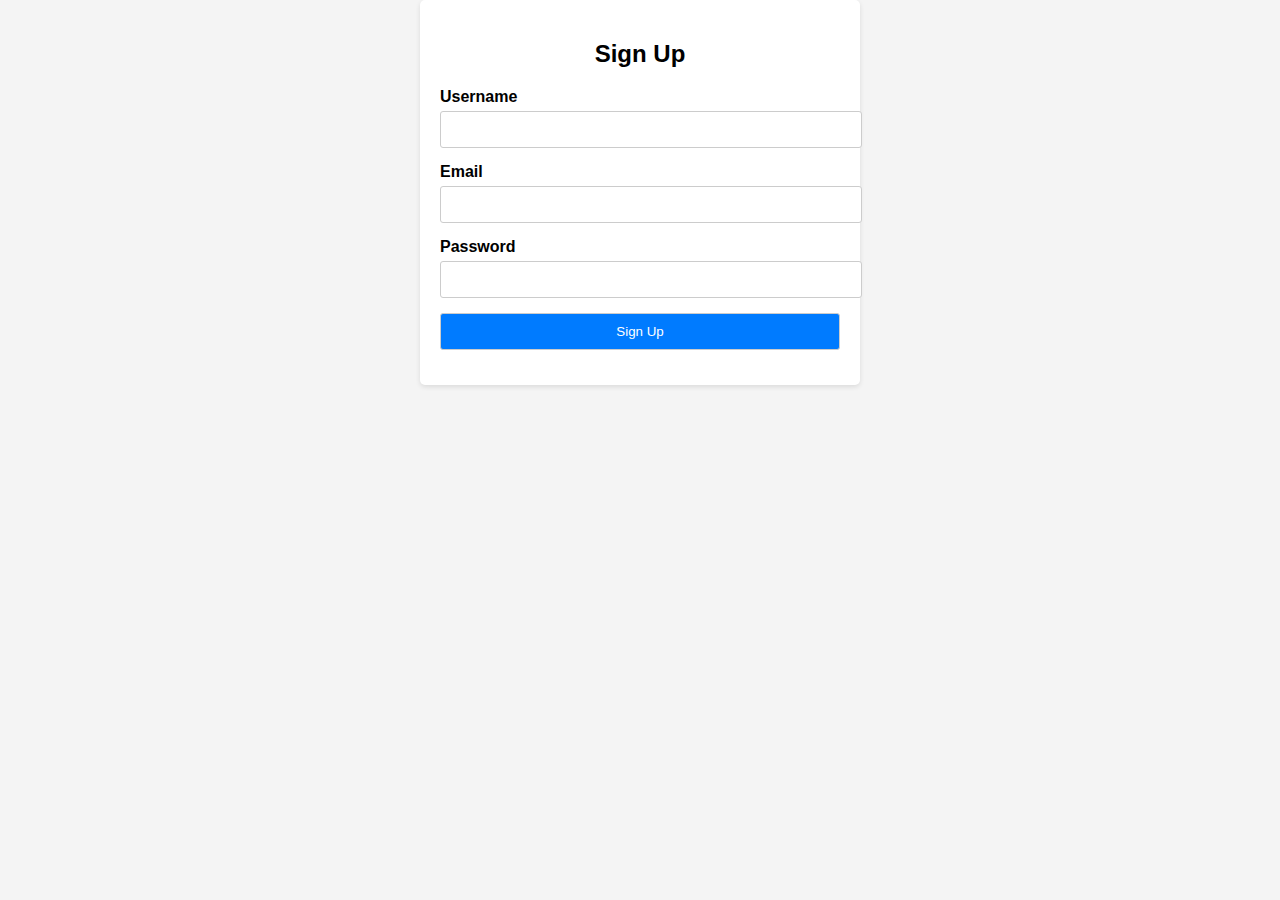
<file: task1/signup.html>
<!DOCTYPE html>
<html lang="en">
<head>
<meta charset="UTF-8">
<meta name="viewport" content="width=device-width, initial-scale=1.0">
<title>Sign Up</title>
<style>
  body {
    font-family: Arial, sans-serif;
    margin: 0;
    padding: 0;
    background-color: #f4f4f4;
  }
  .container {
    max-width: 400px;
    margin: 0 auto;
    padding: 20px;
    background-color: #fff;
    border-radius: 5px;
    box-shadow: 0 2px 5px rgba(0, 0, 0, 0.1);
  }
  .container h2 {
    text-align: center;
    margin-bottom: 20px;
  }
  .input-group {
    margin-bottom: 15px;
  }
  .input-group label {
    display: block;
    font-weight: bold;
    margin-bottom: 5px;
  }
  .input-group input {
    width: 100%;
    padding: 10px;
    border: 1px solid #ccc;
    border-radius: 3px;
  }
  .input-group input[type="submit"] {
    background-color: #007bff;
    color: #fff;
    cursor: pointer;
  }
</style>
</head>
<body>
<div class="container">
  <h2>Sign Up</h2>
  <form action="#" method="post">
    <div class="input-group">
      <label for="username">Username</label>
      <input type="text" id="username" name="username" required>
    </div>
    <div class="input-group">
      <label for="email">Email</label>
      <input type="email" id="email" name="email" required>
    </div>
    <div class="input-group">
      <label for="password">Password</label>
      <input type="password" id="password" name="password" required>
    </div>
    <div class="input-group">
      <input type="submit" value="Sign Up">
    </div>
  </form>
</div>
</body>
</html>
</file>
